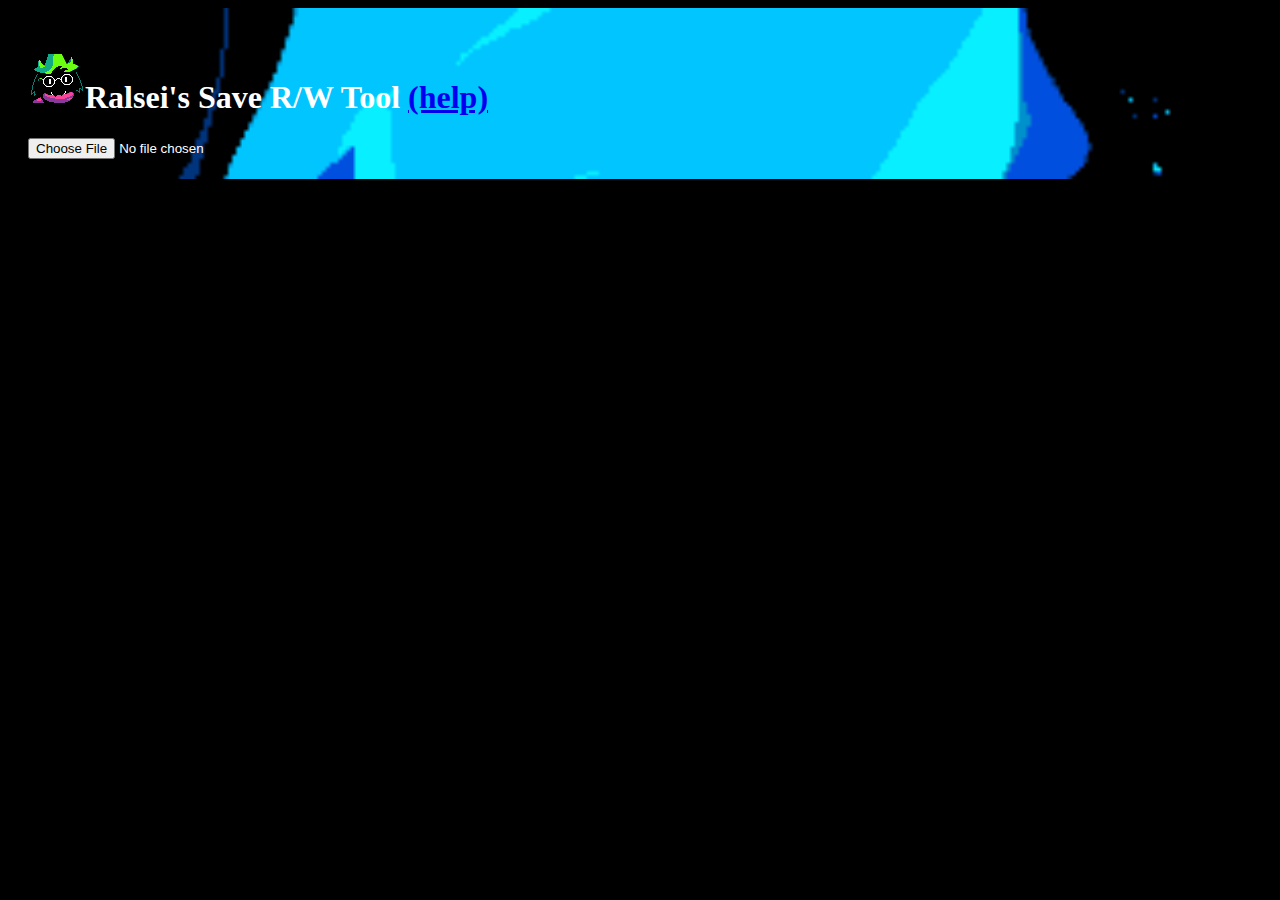
<file: app.html>
<!--app_13528.js
    app_48134.css-->
<!DOCTYPE HTML>
<html>
	<head>
		<title>Ralsei's Save R/W Tool</title>
		<link rel="stylesheet" type="text/css" href="./assets/css/app_48134.css" />
	</head>
	<body>
		<div id="layer">
			<div id="layer_level_content">
				<h1><img id="ralseifacer" src="./assets/img/ralsei_hope.png" onclick="window.ralsei_please_switch_your_face()"/>Ralsei's Save R/W Tool <a href="./assets/html2/help.html">(help)</a></h1>
				<input type="file" id="saveFile" name="files[]"/>
			</div>
		</div>
		<script
			src="https://code.jquery.com/jquery-3.3.1.slim.min.js"
			integrity="sha256-3edrmyuQ0w65f8gfBsqowzjJe2iM6n0nKciPUp8y+7E="
			crossorigin="anonymous"></script>
		<script src="./assets/js/savereader_336.js"></script>
		<script src="./assets/js/savetext_335.js"></script>
		<script src="./assets/js/app_13528.js"></script>
	</body>
</html>
</file>
<file: assets/css/app_48134.css>
#layer{
background-image:url(../img/bg.gif);
background-repeat:no-repeat;
color:white;
width:100%;
height:1280%;
padding: 20px;
background-size:cover;
}
#layer_level_content{
background-color:transparent;
background-repeat:repeat-y;
filter:alpha(Opacity=64);
color:white;
width:1000px;
height:80%;
background-size:cover;
}
body{
background-color:black;
background-repeat:repeat-y;
}
</file>
